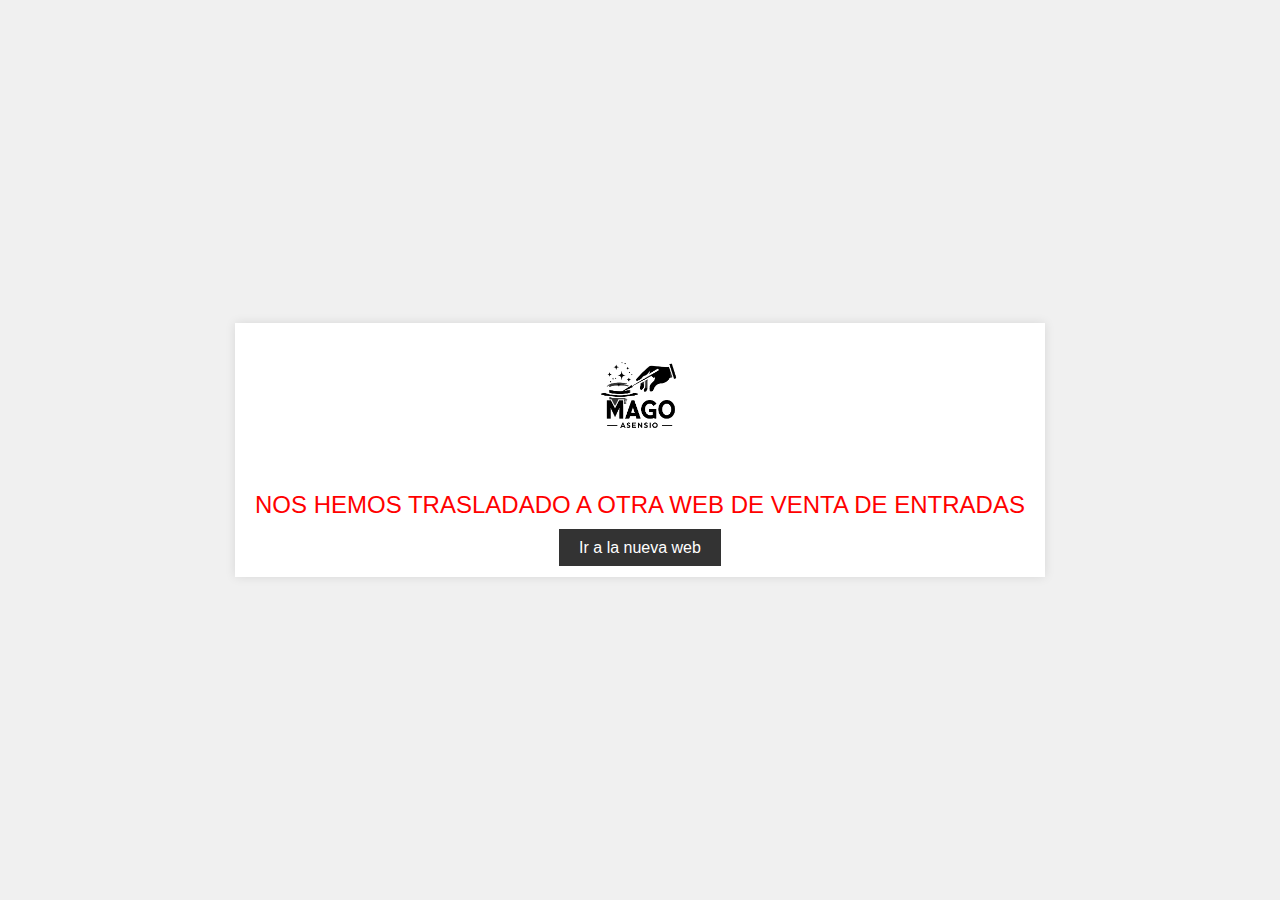
<file: index.html>
<!DOCTYPE html>
<html lang="es">
<head>
    <meta charset="UTF-8">
    <meta name="viewport" content="width=device-width, initial-scale=1.0">
    <title>Traslado de Venta de Entradas</title>
    <link rel="stylesheet" href="styles.css">
</head>
<body>
<center></center>
    <section id="mensaje">
        <img id="logo" src="logo.png" alt="Logo del Mago Asensio">
        <p id="mensaje-traslado">NOS HEMOS TRASLADADO A OTRA WEB DE VENTA DE ENTRADAS</p>
        <a id="boton-traslado" href="https://magoasensio.qr4events.com">Ir a la nueva web</a>
    </section>

    <script src="script.js"></script>
</body>
</html>
</file>
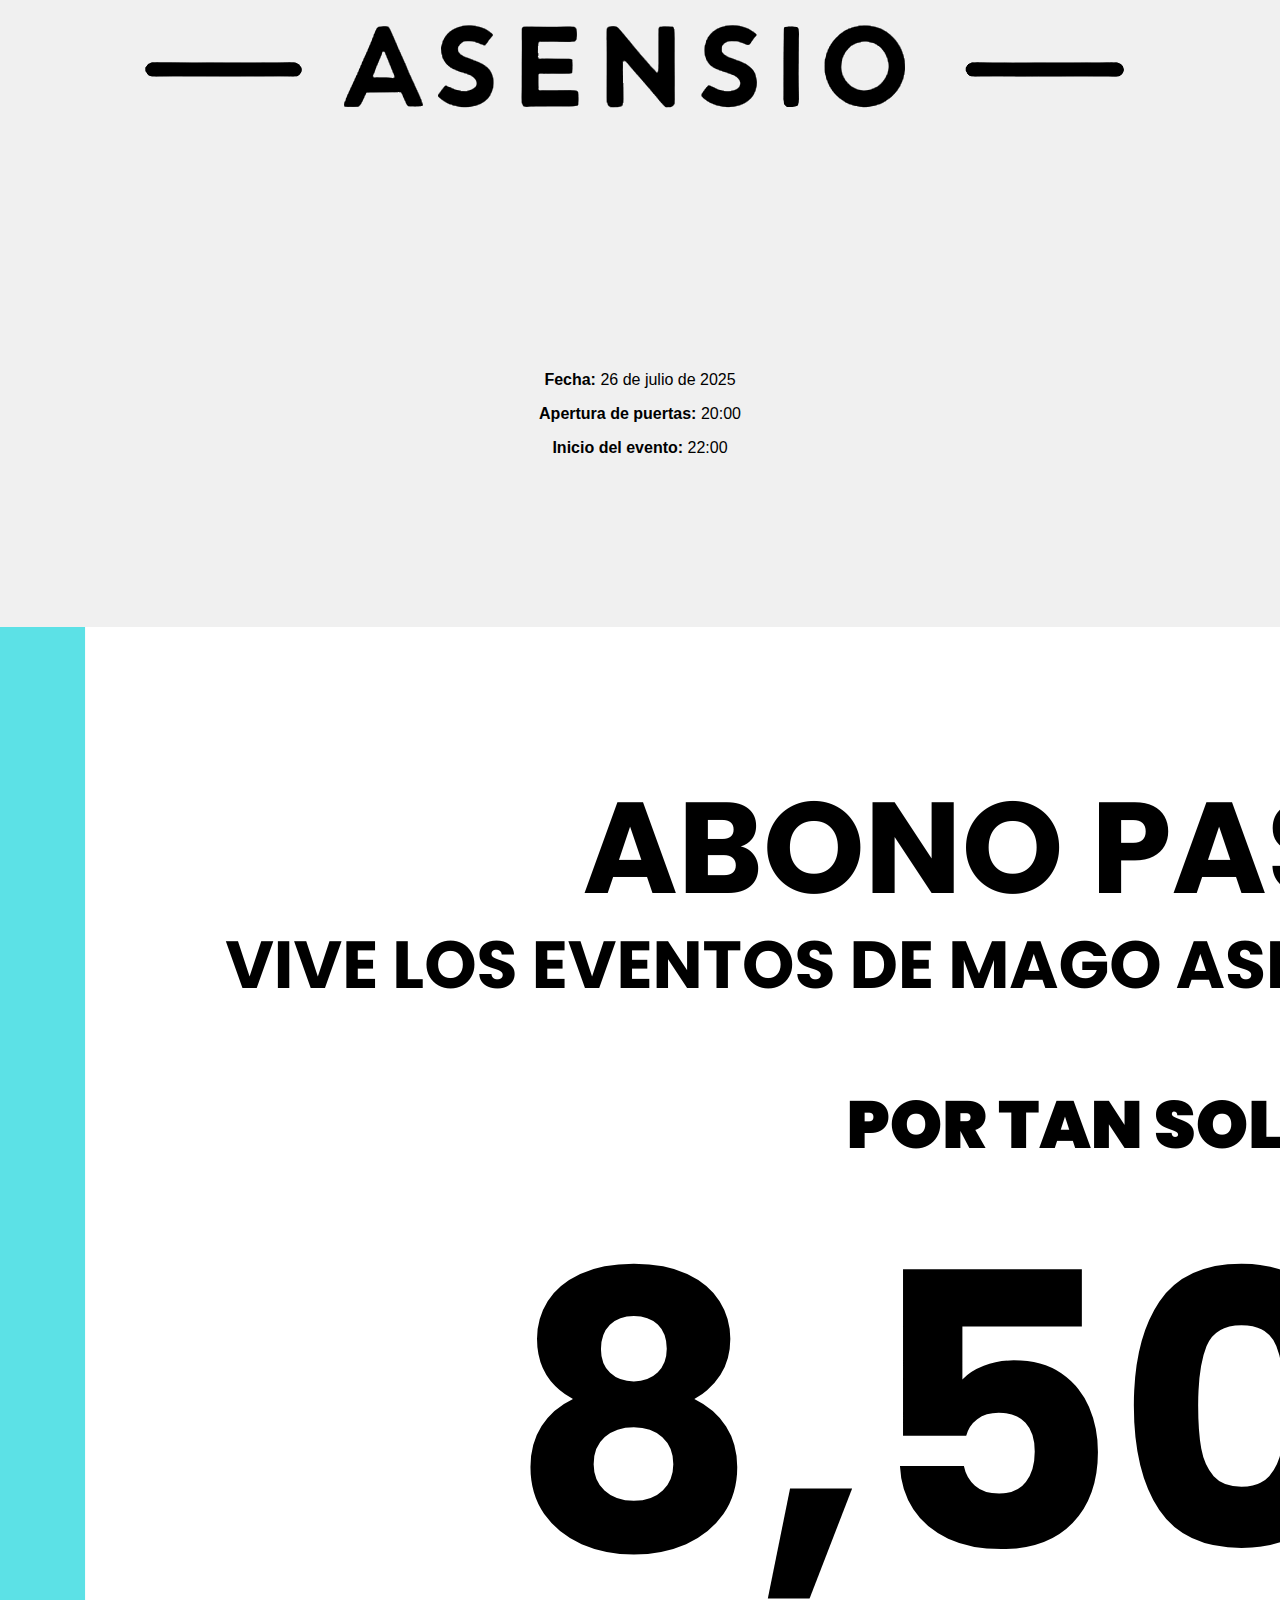
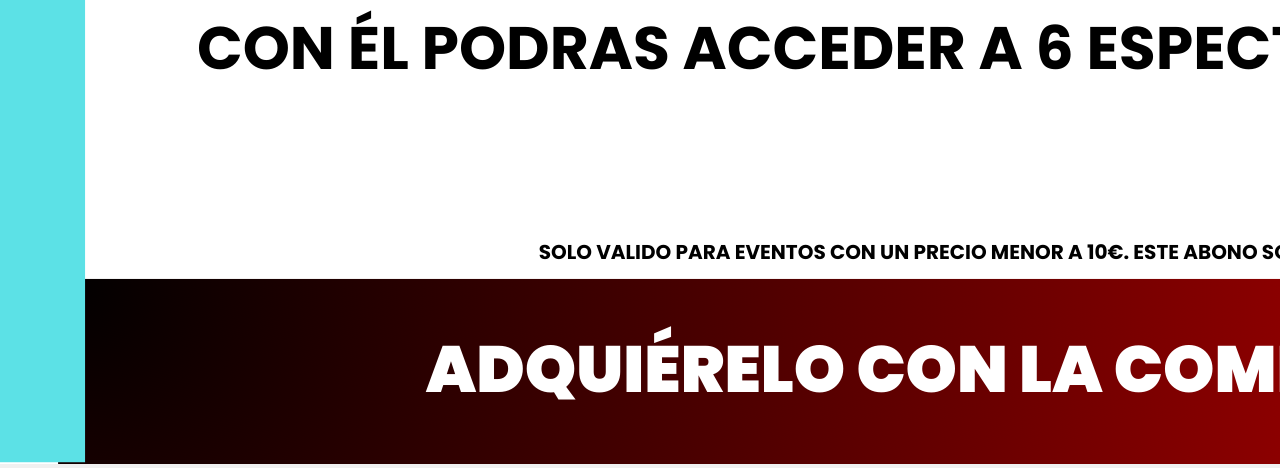
<file: evento.html>
<!DOCTYPE html>
<html lang="es">
<head>
    <meta charset="UTF-8">
    <meta name="viewport" content="width=device-width, initial-scale=1.0">
    <title>Asenshow - Entradas</title>
    <link rel="stylesheet" href="styles.css">
</head>
<body>
    <div class="background">
        <div class="content">
            <div class="logo">
                <img src="logo.png" alt="Logo del evento">
            </div>
            <br>
            <p><strong>Fecha:</strong> 26 de julio de 2025</p>
            <p><strong>Apertura de puertas:</strong> 20:00</p>
            <p><strong>Inicio del evento:</strong> 22:00</p>
            <div class="container">
            <div class="iframe-container">
                <iframe src="https://venta.enterticket.es/buy/?id=43622" id="etktfrm43622" width="100%" frameBorder="0" allowfullscreen></iframe><script type="text/javascript" src="https://d31tcnbxvxtafg.cloudfront.net/js/libraries/buy.js"></script>
            </div>
            <div class="photo">
                <img src="abono.png" alt="Fotografía del evento">
            </div>
        </div>
        </div>
    </div>
</body>
</html>
</file>
<file: styles.css>
/* styles.css */

body {
    font-family: Arial, sans-serif;
    margin: 0;
    padding: 0;
    background: #f0f0f0;
    display: flex;
    justify-content: center;
    align-items: center;
    height: 100vh;
    text-align: center;
}

#mensaje {
    background: #fff;
    padding: 20px;
    box-shadow: 0 0 10px rgba(0, 0, 0, 0.1);
}

#logo {
    max-width: 100px;
    margin-bottom: 20px;
}

#mensaje-traslado {
    font-size: 1.5em;
    color: red;
    animation: fadeIn 3s ease-in-out;
    margin-bottom: 20px;
}

#boton-traslado {
    padding: 10px 20px;
    font-size: 1em;
    background: #333;
    color: #fff;
    border: none;
    cursor: pointer;
    transition: background 0.3s;
    text-decoration: none;
}

#boton-traslado:hover {
    background: #555;
}

@keyframes fadeIn {
    from {
        opacity: 0;
    }
    to {
        opacity: 1;
    }
}

}
</file>
